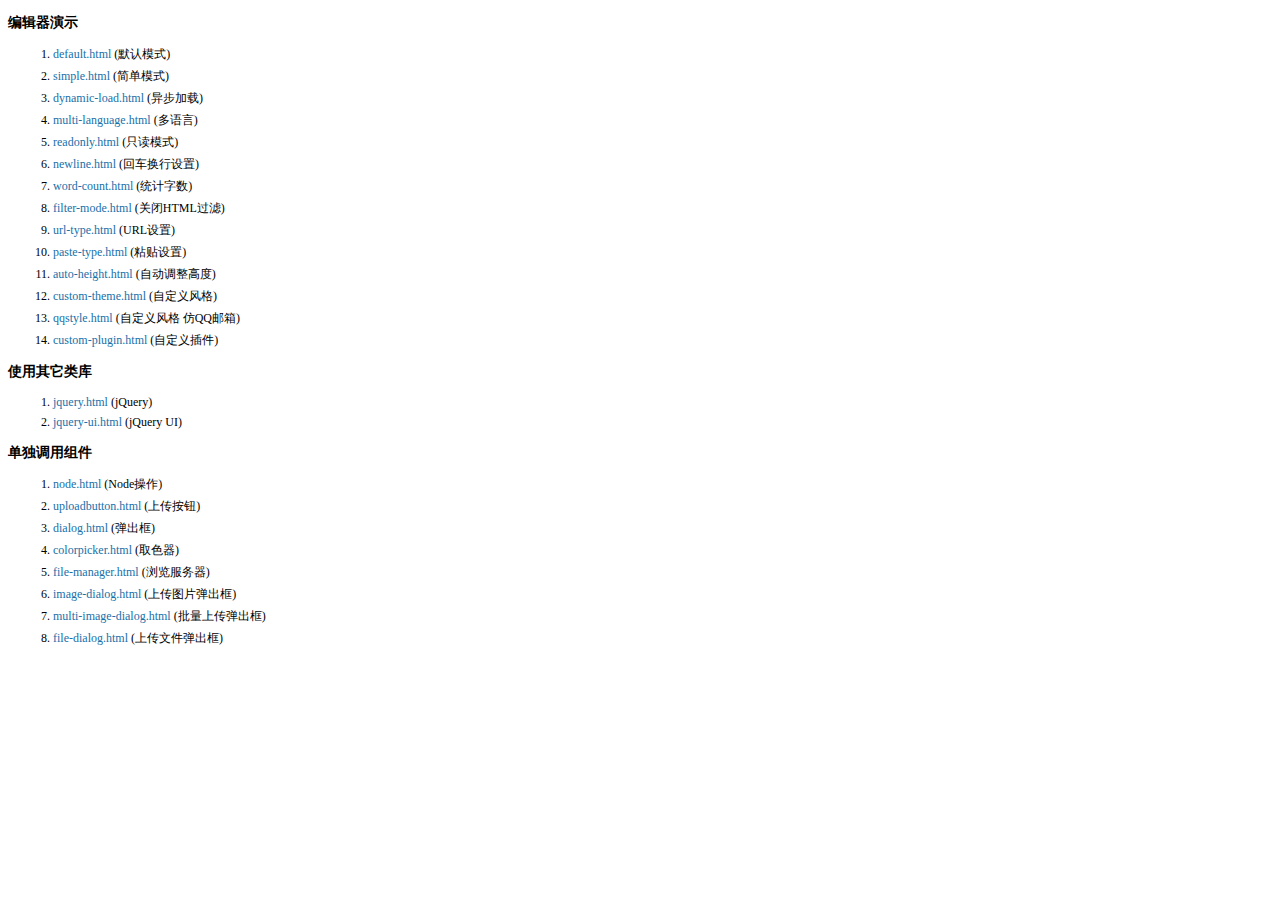
<file: taotao-manage-web/src/main/webapp/js/kindeditor-4.1.10/examples/index.html>
<!doctype html>
<html>
	<head>
		<meta charset="utf-8" />
		<title>KindEditor Examples</title>
		<style>
			body {
				font-size: 12px;
				font-family: Tahoma, Simsun;
			}
			h3 {
				font-size: 14px;
			}
			a {
				color: #1870a9;
				text-decoration: none;
			}
			a:hover {
				color: #BC2A4D;
			}
			li {
				margin: 5px;
			}
		</style>
	</head>
	<body>
		<h3>编辑器演示</h3>
		<ol>
			<li><a href="default.html" target="_blank">default.html</a> (默认模式)</li>
			<li><a href="simple.html" target="_blank">simple.html</a> (简单模式)</li>
			<li><a href="dynamic-load.html" target="_blank">dynamic-load.html</a> (异步加载)</li>
			<li><a href="multi-language.html" target="_blank">multi-language.html</a> (多语言)</li>
			<li><a href="readonly.html" target="_blank">readonly.html</a> (只读模式)</li>
			<li><a href="newline.html" target="_blank">newline.html</a> (回车换行设置)</li>
			<li><a href="word-count.html" target="_blank">word-count.html</a> (统计字数)</li>
			<li><a href="filter-mode.html" target="_blank">filter-mode.html</a> (关闭HTML过滤)</li>
			<li><a href="url-type.html" target="_blank">url-type.html</a> (URL设置)</li>
			<li><a href="paste-type.html" target="_blank">paste-type.html</a> (粘贴设置)</li>
			<li><a href="auto-height.html" target="_blank">auto-height.html</a> (自动调整高度)</li>
			<li><a href="custom-theme.html" target="_blank">custom-theme.html</a> (自定义风格)</li>
			<li><a href="qqstyle.html" target="_blank">qqstyle.html</a> (自定义风格 仿QQ邮箱)</li>
			<li><a href="custom-plugin.html" target="_blank">custom-plugin.html</a> (自定义插件)</li>
		</ol>
		<h3>使用其它类库</h3>
		<ol>
			<li><a href="jquery.html" target="_blank">jquery.html</a> (jQuery)</li>
			<li><a href="jquery-ui.html" target="_blank">jquery-ui.html</a> (jQuery UI)</li>
		</ol>
		<h3>单独调用组件</h3>
		<ol>
			<li><a href="node.html" target="_blank">node.html</a> (Node操作)</li>
			<li><a href="uploadbutton.html" target="_blank">uploadbutton.html</a> (上传按钮)</li>
			<li><a href="dialog.html" target="_blank">dialog.html</a> (弹出框)</li>
			<li><a href="colorpicker.html" target="_blank">colorpicker.html</a> (取色器)</li>
			<li><a href="file-manager.html" target="_blank">file-manager.html</a> (浏览服务器)</li>
			<li><a href="image-dialog.html" target="_blank">image-dialog.html</a> (上传图片弹出框)</li>
			<li><a href="multi-image-dialog.html" target="_blank">multi-image-dialog.html</a> (批量上传弹出框)</li>
			<li><a href="file-dialog.html" target="_blank">file-dialog.html</a> (上传文件弹出框)</li>
		</ol>
	</body>
</html>
</file>
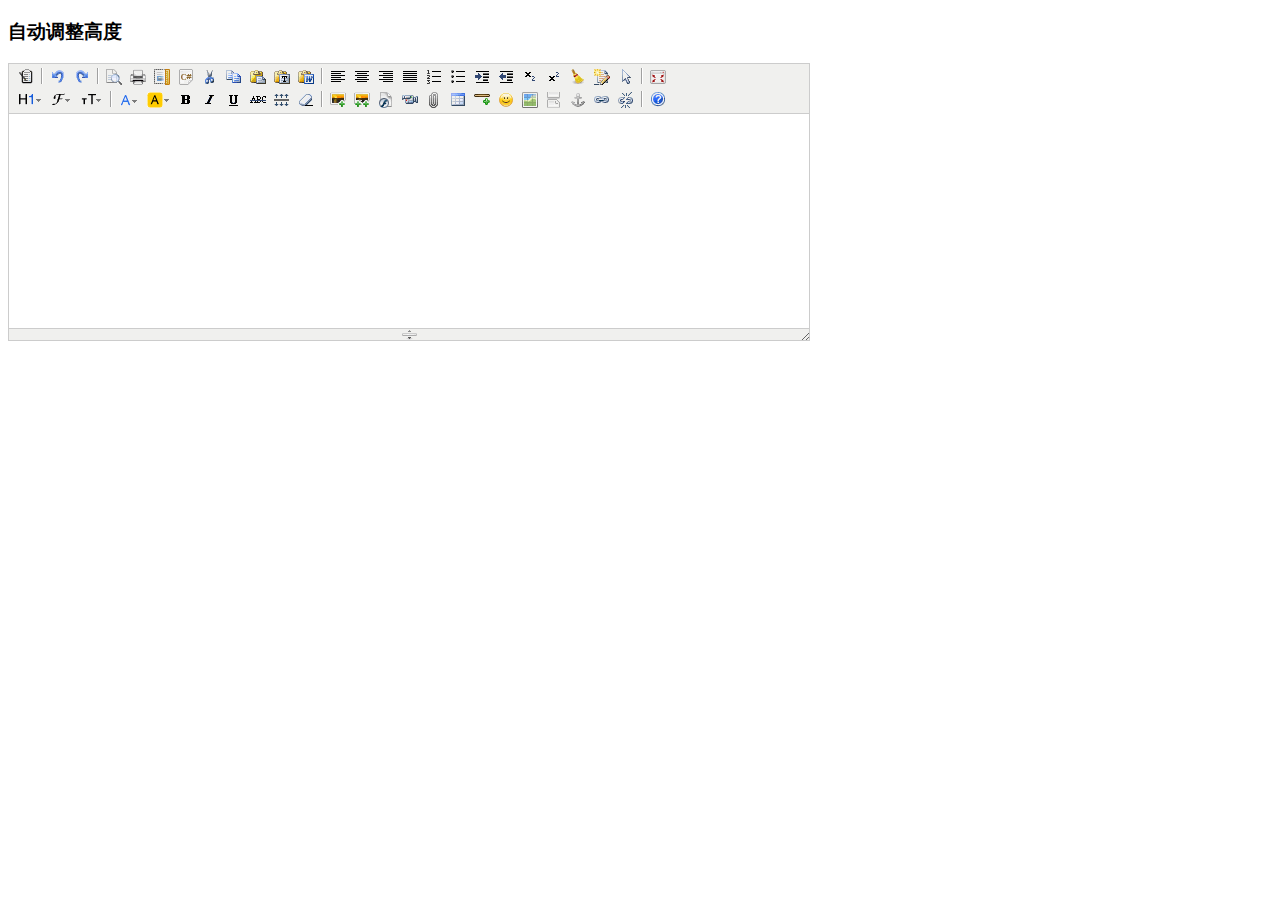
<file: taotao-manage-web/src/main/webapp/js/kindeditor-4.1.10/examples/auto-height.html>
<!doctype html>
<html>
	<head>
		<meta charset="utf-8" />
		<title>Auto Height Examples</title>
		<style>
			form {
				margin: 0;
			}
			textarea {
				display: block;
			}
		</style>
		<link rel="stylesheet" href="../themes/default/default.css" />
		<script charset="utf-8" src="../kindeditor-min.js"></script>
		<script charset="utf-8" src="../lang/zh_CN.js"></script>
		<script>
			KindEditor.ready(function(K) {
				K.create('textarea[name="content"]', {
					autoHeightMode : true,
					afterCreate : function() {
						this.loadPlugin('autoheight');
					}
				});
			});
		</script>
	</head>
	<body>
		<h3>自动调整高度</h3>
		<form>
			<textarea name="content" style="width:800px;height:200px;"></textarea>
		</form>
	</body>
</html>
</file>
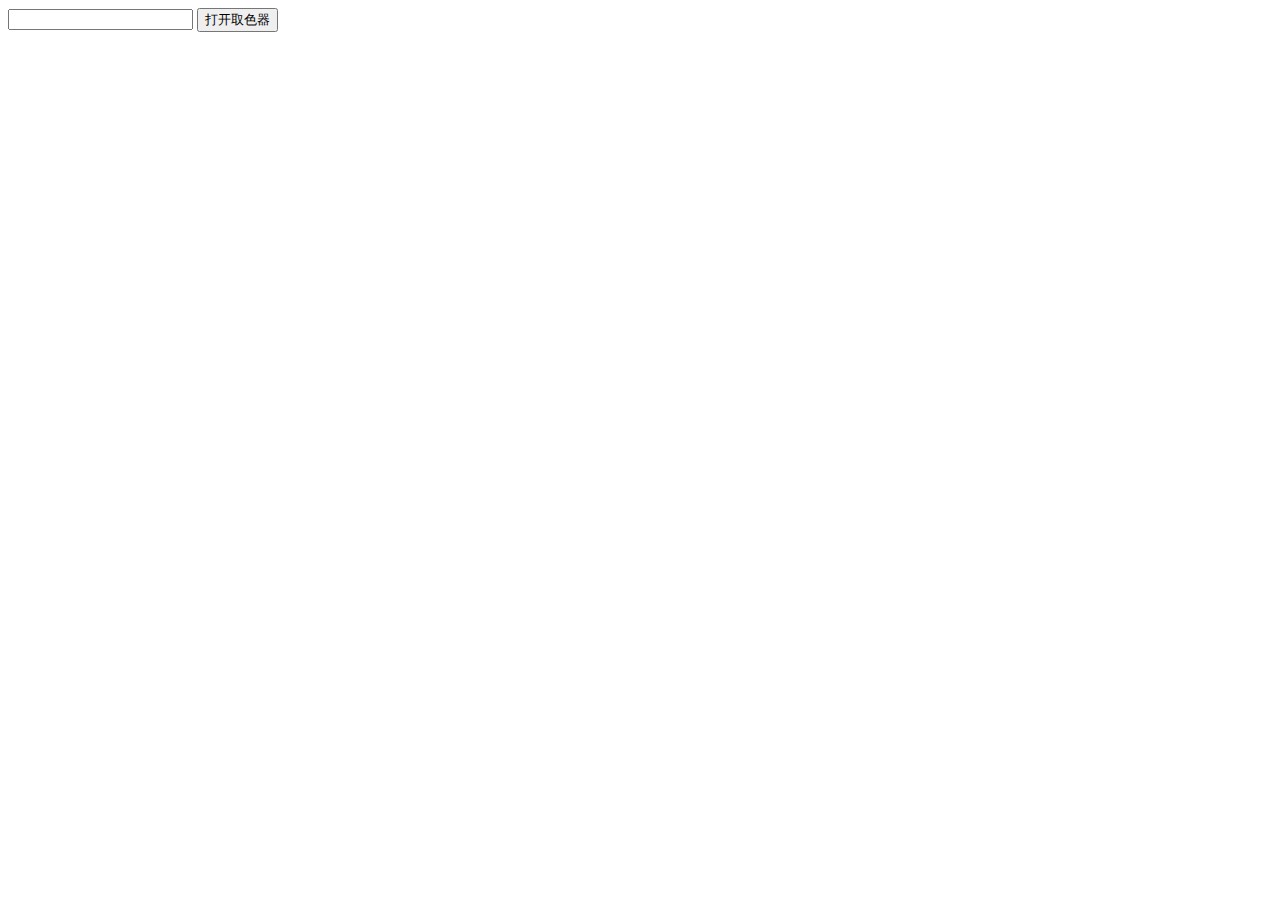
<file: taotao-manage-web/src/main/webapp/js/kindeditor-4.1.10/examples/colorpicker.html>
<!doctype html>
<html>
	<head>
		<meta charset="utf-8" />
		<title>ColorPicker Examples</title>
		<link rel="stylesheet" href="../themes/default/default.css" />
		<script src="../kindeditor-min.js"></script>
		<script>
			KindEditor.ready(function(K) {
				var colorpicker;
				K('#colorpicker').bind('click', function(e) {
					e.stopPropagation();
					if (colorpicker) {
						colorpicker.remove();
						colorpicker = null;
						return;
					}
					var colorpickerPos = K('#colorpicker').pos();
					colorpicker = K.colorpicker({
						x : colorpickerPos.x,
						y : colorpickerPos.y + K('#colorpicker').height(),
						z : 19811214,
						selectedColor : 'default',
						noColor : '无颜色',
						click : function(color) {
							K('#color').val(color);
							colorpicker.remove();
							colorpicker = null;
						}
					});
				});
				K(document).click(function() {
					if (colorpicker) {
						colorpicker.remove();
						colorpicker = null;
					}
				});
			});
		</script>
	</head>
	<body>
		<input type="text" id="color" value="" /> <input type="button" id="colorpicker" value="打开取色器" />
	</body>
</html>
</file>
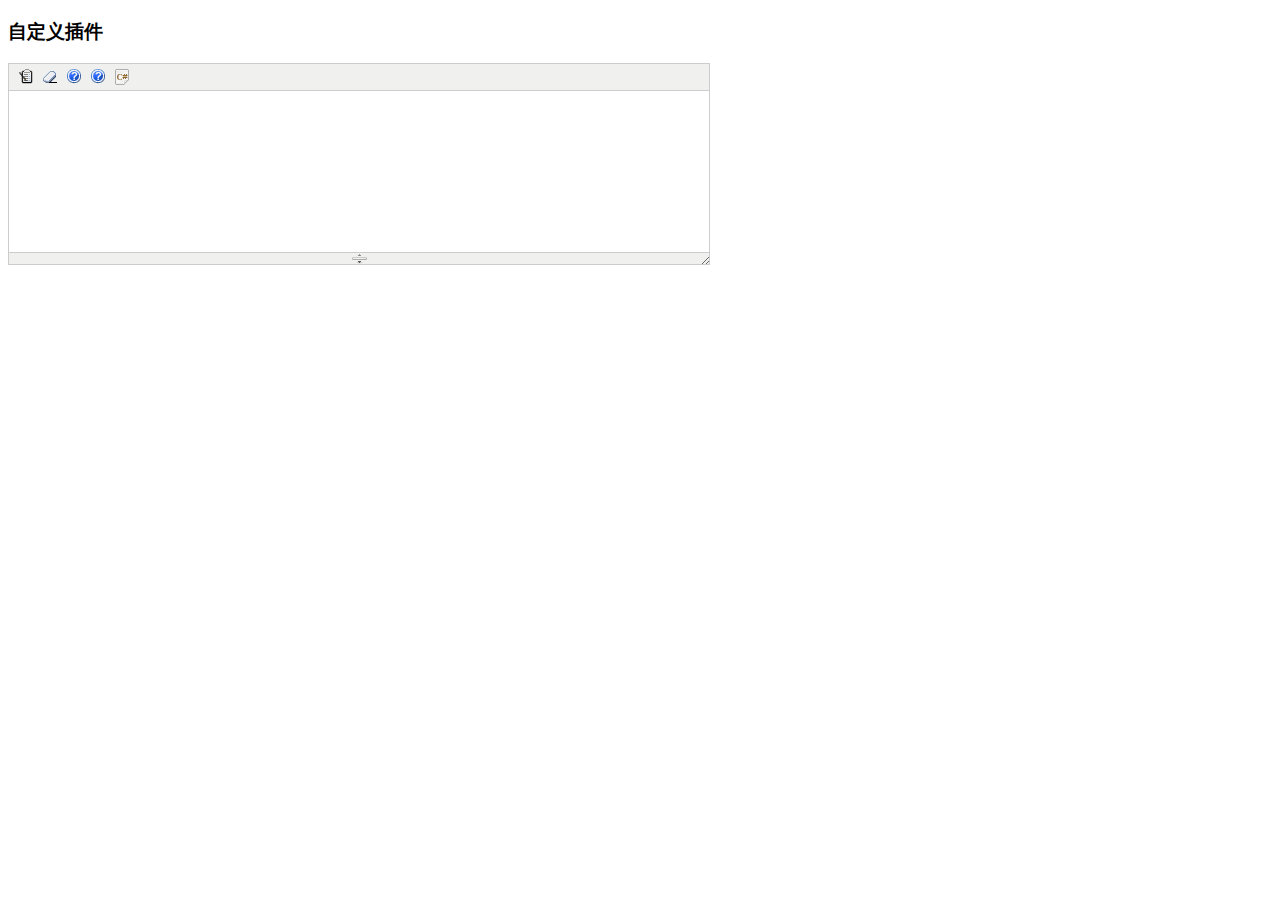
<file: taotao-manage-web/src/main/webapp/js/kindeditor-4.1.10/examples/custom-plugin.html>
<!doctype html>
<html>
	<head>
		<meta charset="utf-8" />
		<title>Custom Plugin Examples</title>
		<style>
			form {
				margin: 0;
			}
			textarea {
				display: block;
			}
			.ke-icon-example1 {
				background-image: url(../themes/default/default.gif);
				background-position: 0px -672px;
				width: 16px;
				height: 16px;
			}
			.ke-icon-example2 {
				background-image: url(../themes/default/default.gif);
				background-position: 0px -672px;
				width: 16px;
				height: 16px;
			}
		</style>
		<link rel="stylesheet" href="../themes/default/default.css" />
		<script charset="utf-8" src="../kindeditor-min.js"></script>
		<script charset="utf-8" src="../lang/zh_CN.js"></script>
		<script>
			// 自定义插件 #1
			KindEditor.lang({
				example1 : '插入HTML'
			});
			KindEditor.plugin('example1', function(K) {
				var self = this, name = 'example1';
				self.clickToolbar(name, function() {
					self.insertHtml('<strong>测试内容</strong>');
				});
			});
			// 自定义插件 #2
			KindEditor.lang({
				example2 : 'CLASS样式'
			});
			KindEditor.plugin('example2', function(K) {
				var self = this, name = 'example2';
				function click(value) {
					var cmd = self.cmd;
					if (value === 'adv_strikethrough') {
						cmd.wrap('<span style="background-color:#e53333;text-decoration:line-through;"></span>');
					} else {
						cmd.wrap('<span class="' + value + '"></span>');
					}
					cmd.select();
					self.hideMenu();
				}
				self.clickToolbar(name, function() {
					var menu = self.createMenu({
						name : name,
						width : 150
					});
					menu.addItem({
						title : '红底白字',
						click : function() {
							click('red');
						}
					});
					menu.addItem({
						title : '绿底白字',
						click : function() {
							click('green');
						}
					});
					menu.addItem({
						title : '黄底白字',
						click : function() {
							click('yellow');
						}
					});
					menu.addItem({
						title : '自定义删除线',
						click : function() {
							click('adv_strikethrough');
						}
					});
				});
			});
			KindEditor.ready(function(K) {
				K.create('#content1', {
					cssPath : ['../plugins/code/prettify.css', 'index.css'],
					items : ['source', 'removeformat', 'example1', 'example2', 'code']
				});
			});
		</script>
	</head>
	<body>
		<h3>自定义插件</h3>
		<textarea id="content1" name="content" style="width:700px;height:200px;visibility:hidden;"></textarea>
	</body>
</html>
</file>
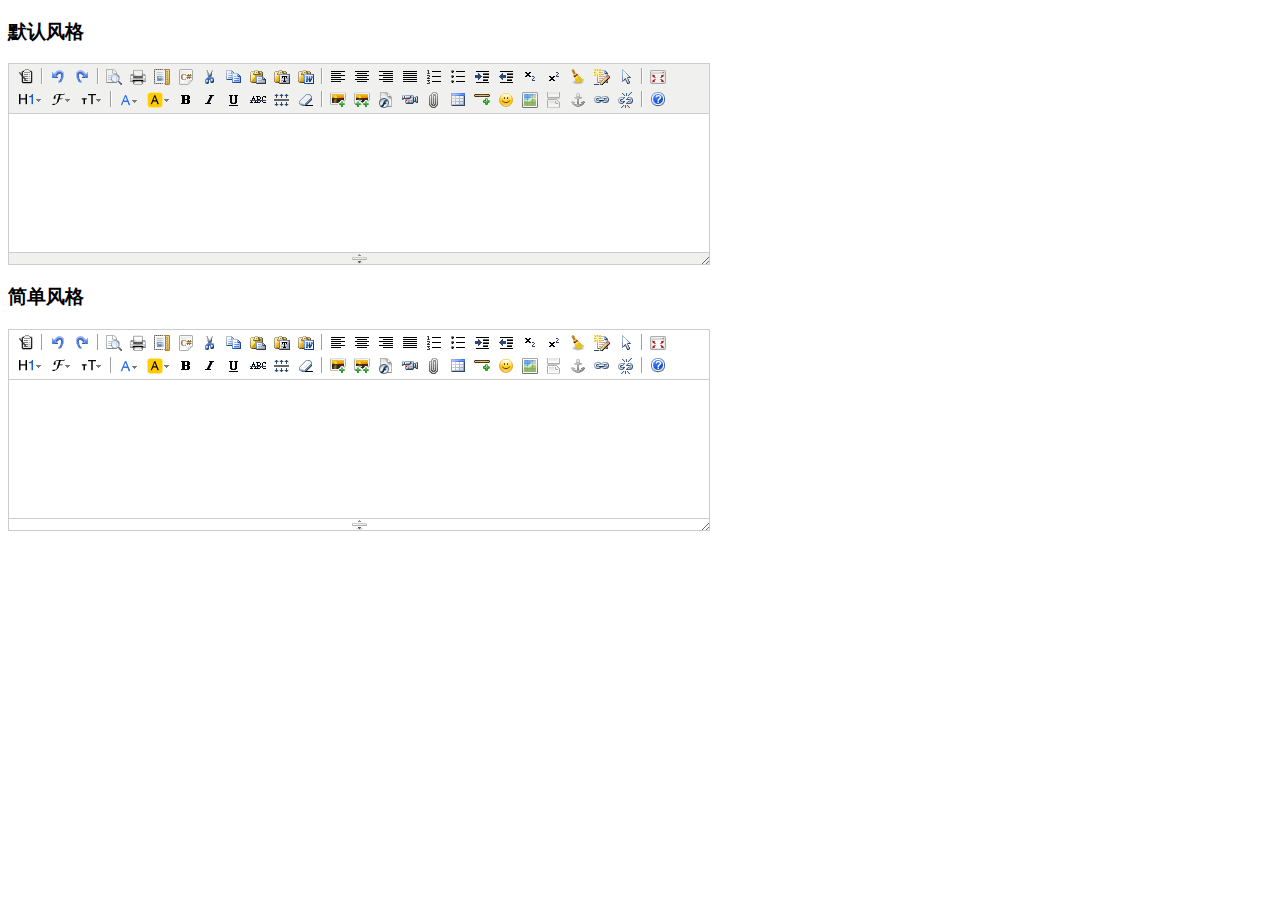
<file: taotao-manage-web/src/main/webapp/js/kindeditor-4.1.10/examples/custom-theme.html>
<!doctype html>
<html>
	<head>
		<meta charset="utf-8" />
		<title>Custom Theme Examples</title>
		<style>
			form {
				margin: 0;
			}
			textarea {
				display: block;
			}
		</style>
		<link rel="stylesheet" href="../themes/default/default.css" />
		<script charset="utf-8" src="../kindeditor-min.js"></script>
		<script charset="utf-8" src="../lang/zh_CN.js"></script>
		<script>
			KindEditor.ready(function(K) {
				K.create('#content1', {
					themeType : 'default'
				});
				K.create('#content2', {
					themeType : 'simple'
				});
			});
		</script>
	</head>
	<body>
		<h3>默认风格</h3>
		<textarea id="content1" name="content" style="width:700px;height:200px;visibility:hidden;"></textarea>
		<h3>简单风格</h3>
		<textarea id="content2" name="content" style="width:700px;height:200px;visibility:hidden;"></textarea>
	</body>
</html>
</file>
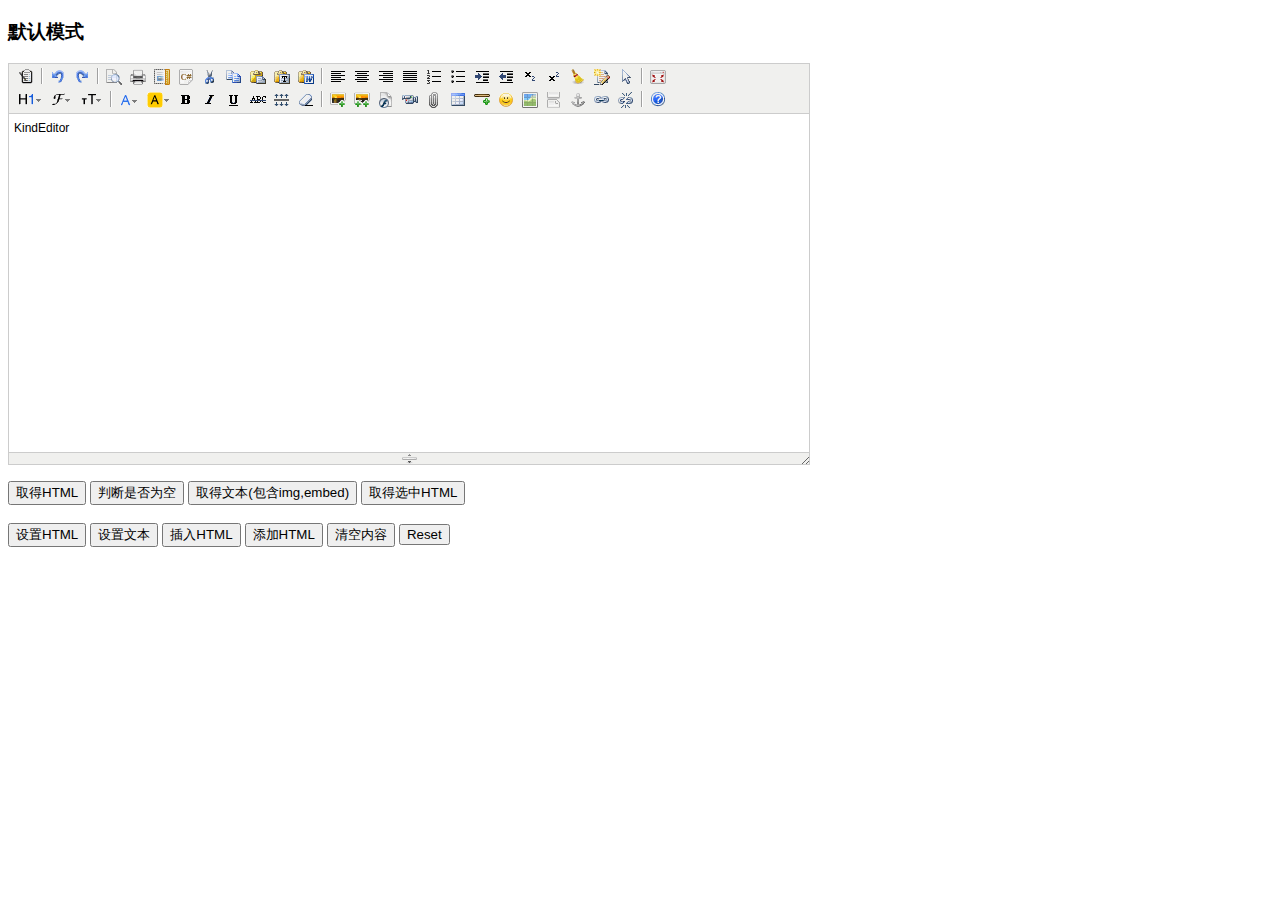
<file: taotao-manage-web/src/main/webapp/js/kindeditor-4.1.10/examples/default.html>
<!doctype html>
<html>
	<head>
		<meta charset="utf-8" />
		<title>Default Examples</title>
		<style>
			form {
				margin: 0;
			}
			textarea {
				display: block;
			}
		</style>
		<link rel="stylesheet" href="../themes/default/default.css" />
		<script charset="utf-8" src="../kindeditor-min.js"></script>
		<script charset="utf-8" src="../lang/zh_CN.js"></script>
		<script>
			var editor;
			KindEditor.ready(function(K) {
				editor = K.create('textarea[name="content"]', {
					allowFileManager : true
				});
				K('input[name=getHtml]').click(function(e) {
					alert(editor.html());
				});
				K('input[name=isEmpty]').click(function(e) {
					alert(editor.isEmpty());
				});
				K('input[name=getText]').click(function(e) {
					alert(editor.text());
				});
				K('input[name=selectedHtml]').click(function(e) {
					alert(editor.selectedHtml());
				});
				K('input[name=setHtml]').click(function(e) {
					editor.html('<h3>Hello KindEditor</h3>');
				});
				K('input[name=setText]').click(function(e) {
					editor.text('<h3>Hello KindEditor</h3>');
				});
				K('input[name=insertHtml]').click(function(e) {
					editor.insertHtml('<strong>插入HTML</strong>');
				});
				K('input[name=appendHtml]').click(function(e) {
					editor.appendHtml('<strong>添加HTML</strong>');
				});
				K('input[name=clear]').click(function(e) {
					editor.html('');
				});
			});
		</script>
	</head>
	<body>
		<h3>默认模式</h3>
		<form>
			<textarea name="content" style="width:800px;height:400px;visibility:hidden;">KindEditor</textarea>
			<p>
				<input type="button" name="getHtml" value="取得HTML" />
				<input type="button" name="isEmpty" value="判断是否为空" />
				<input type="button" name="getText" value="取得文本(包含img,embed)" />
				<input type="button" name="selectedHtml" value="取得选中HTML" />
				<br />
				<br />
				<input type="button" name="setHtml" value="设置HTML" />
				<input type="button" name="setText" value="设置文本" />
				<input type="button" name="insertHtml" value="插入HTML" />
				<input type="button" name="appendHtml" value="添加HTML" />
				<input type="button" name="clear" value="清空内容" />
				<input type="reset" name="reset" value="Reset" />
			</p>
		</form>
	</body>
</html>
</file>
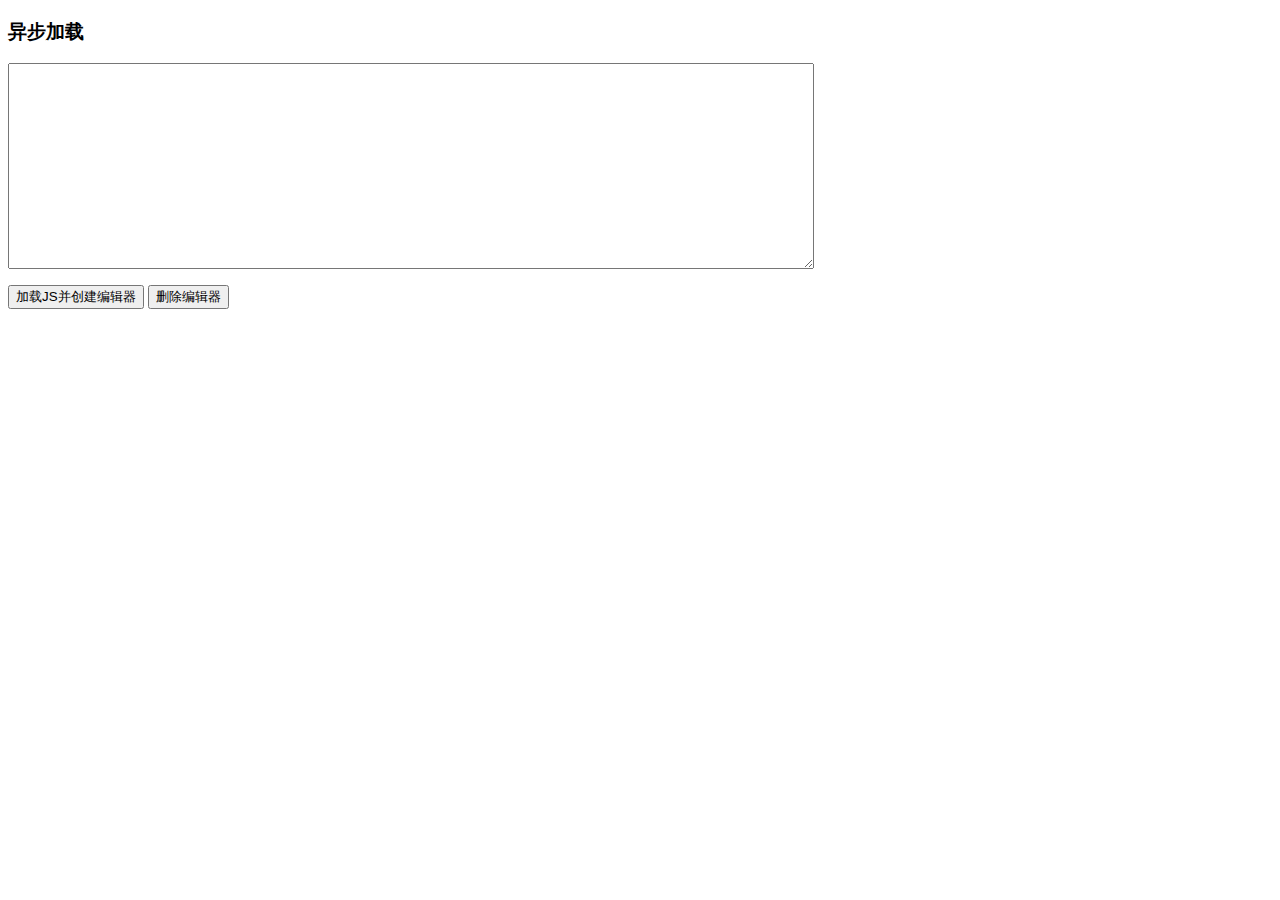
<file: taotao-manage-web/src/main/webapp/js/kindeditor-4.1.10/examples/dynamic-load.html>
<!doctype html>
<html>
	<head>
		<meta charset="utf-8" />
		<title>Dynamic Load Examples</title>
		<style>
			form {
				margin: 0;
			}
			textarea {
				display: block;
			}
		</style>
		<script charset="utf-8" src="jquery.js"></script>
		<script>
			$(function() {
				$('input[name=load]').click(function() {
					$.getScript('../kindeditor-min.js', function() {
						KindEditor.basePath = '../';
						KindEditor.create('textarea[name="content"]');
					});
				});
				$('input[name=remove]').click(function() {
					KindEditor.remove('textarea[name="content"]');
				});
			});
		</script>
	</head>
	<body>
		<h3>异步加载</h3>
		<form>
			<textarea name="content" style="width:800px;height:200px;"></textarea>
			<p>
				<input type="button" name="load" value="加载JS并创建编辑器" />
				<input type="button" name="remove" value="删除编辑器" />
			</p>
		</form>
	</body>
</html>
</file>
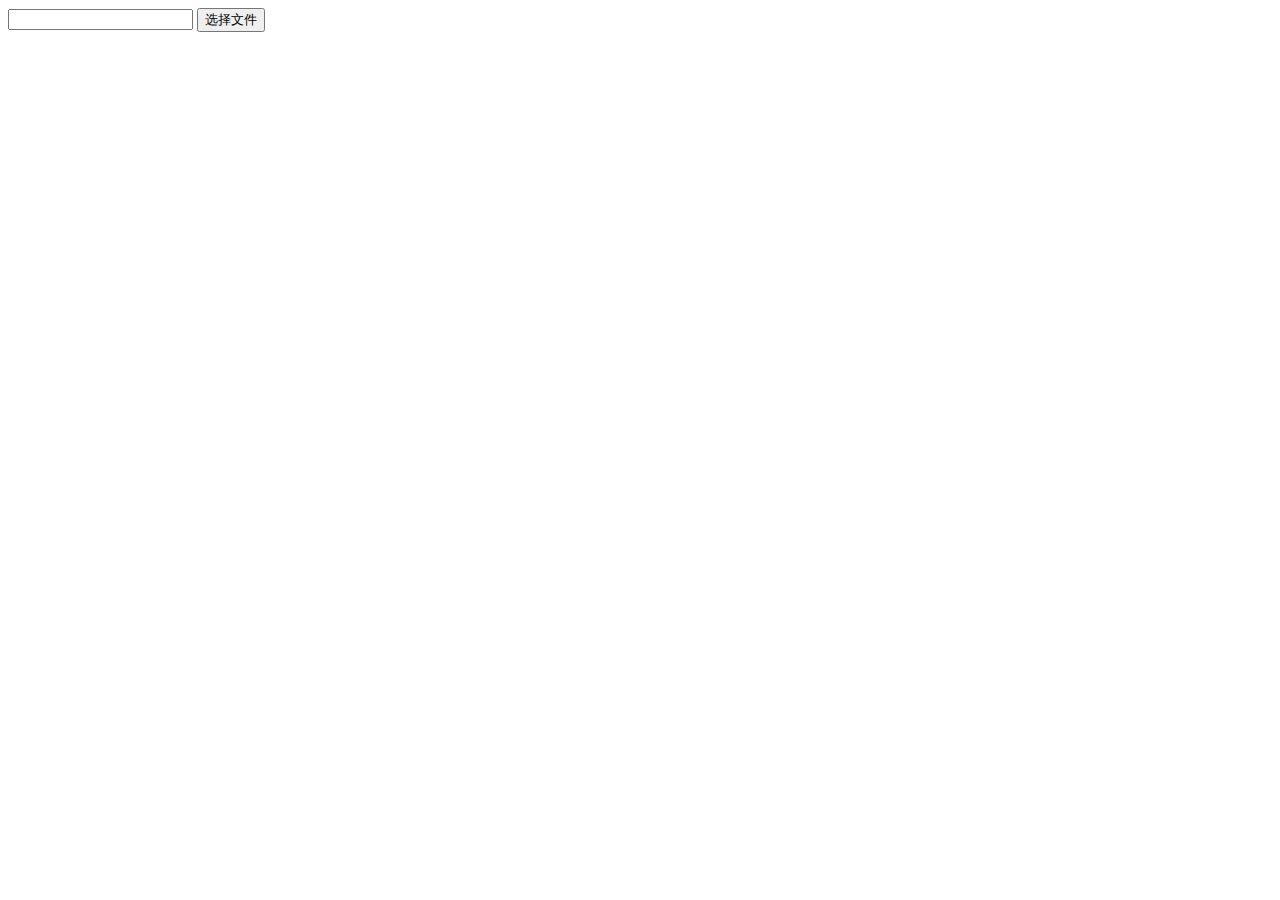
<file: taotao-manage-web/src/main/webapp/js/kindeditor-4.1.10/examples/file-dialog.html>
<!doctype html>
<html>
	<head>
		<meta charset="utf-8" />
		<title>fileDialog Examples</title>
		<link rel="stylesheet" href="../themes/default/default.css" />
		<script src="../kindeditor.js"></script>
		<script src="../lang/zh_CN.js"></script>
		<script>
			KindEditor.ready(function(K) {
				var editor = K.editor({
					allowFileManager : true
				});
				K('#insertfile').click(function() {
					editor.loadPlugin('insertfile', function() {
						editor.plugin.fileDialog({
							fileUrl : K('#url').val(),
							clickFn : function(url, title) {
								K('#url').val(url);
								editor.hideDialog();
							}
						});
					});
				});
			});
		</script>
	</head>
	<body>
		<input type="text" id="url" value="" /> <input type="button" id="insertfile" value="选择文件" />
	</body>
</html>
</file>
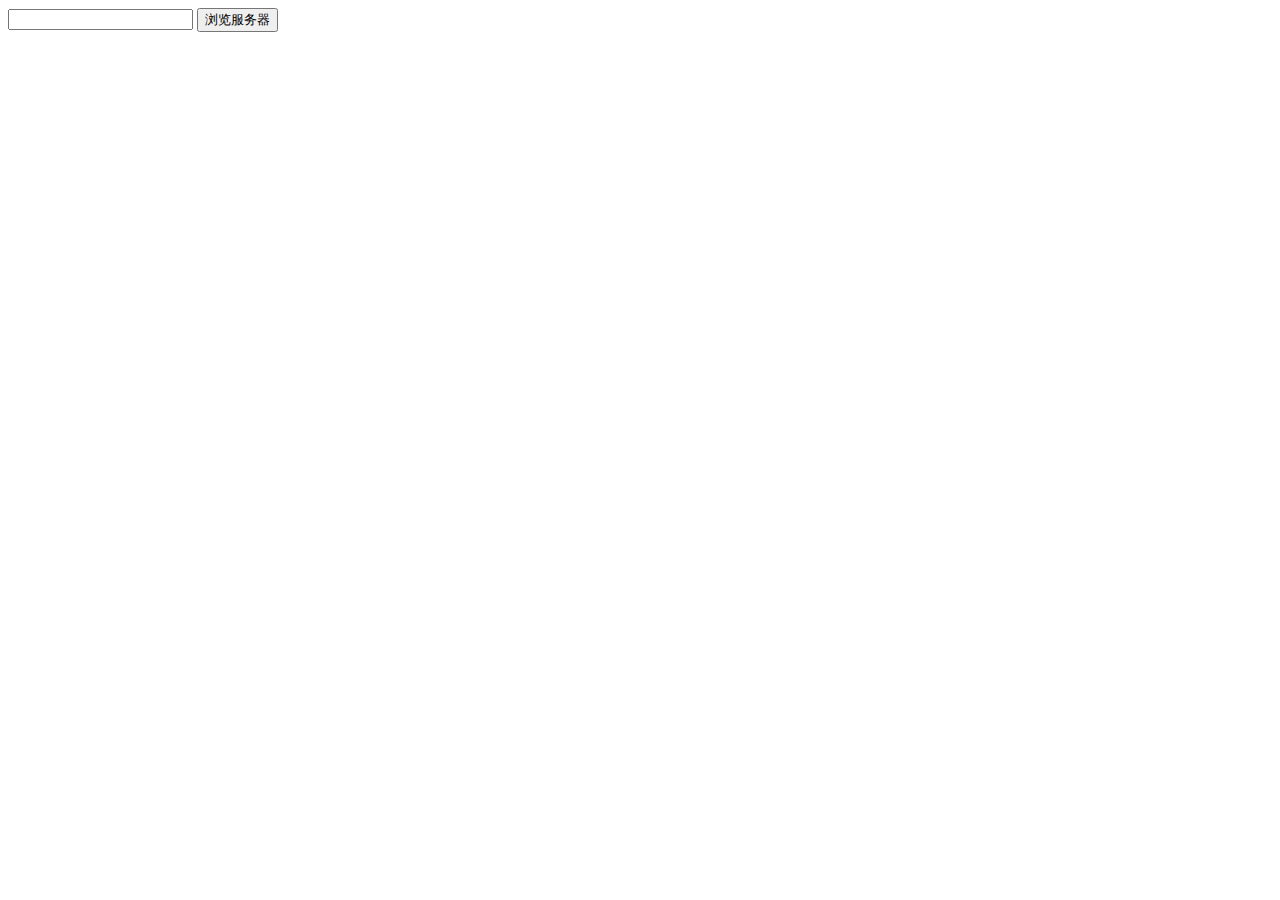
<file: taotao-manage-web/src/main/webapp/js/kindeditor-4.1.10/examples/file-manager.html>
<!doctype html>
<html>
	<head>
		<meta charset="utf-8" />
		<title>FileManager Examples</title>
		<link rel="stylesheet" href="../themes/default/default.css" />
		<script src="../kindeditor.js"></script>
		<script src="../lang/zh_CN.js"></script>
		<script>
			KindEditor.ready(function(K) {
				var editor = K.editor({
					fileManagerJson : '../php/file_manager_json.php'
				});
				K('#filemanager').click(function() {
					editor.loadPlugin('filemanager', function() {
						editor.plugin.filemanagerDialog({
							viewType : 'VIEW',
							dirName : 'image',
							clickFn : function(url, title) {
								K('#url').val(url);
								editor.hideDialog();
							}
						});
					});
				});
			});
		</script>
	</head>
	<body>
		<input type="text" id="url" value="" /> <input type="button" id="filemanager" value="浏览服务器" />
	</body>
</html>
</file>
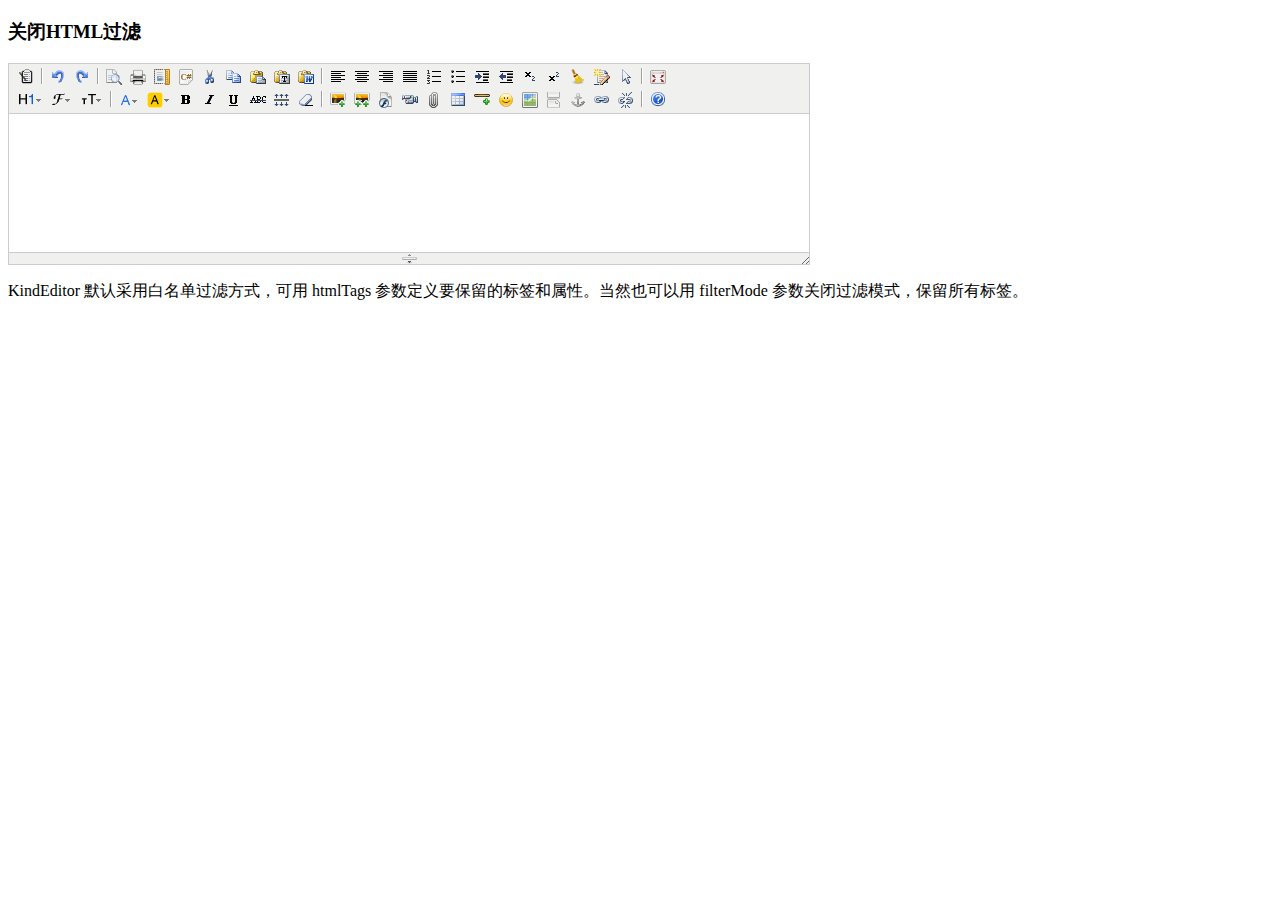
<file: taotao-manage-web/src/main/webapp/js/kindeditor-4.1.10/examples/filter-mode.html>
<!doctype html>
<html>
	<head>
		<meta charset="utf-8" />
		<title>Filter Mode Examples</title>
		<style>
			form {
				margin: 0;
			}
			textarea {
				display: block;
			}
		</style>
		<link rel="stylesheet" href="../themes/default/default.css" />
		<script charset="utf-8" src="../kindeditor-min.js"></script>
		<script charset="utf-8" src="../lang/zh_CN.js"></script>
		<script>
			KindEditor.ready(function(K) {
				K.create('textarea[name="content"]', {
					filterMode : false
				});
			});
		</script>
	</head>
	<body>
		<h3>关闭HTML过滤</h3>
		<form>
			<textarea name="content" style="width:800px;height:200px;"></textarea>
			<p>
				KindEditor 默认采用白名单过滤方式，可用 htmlTags 参数定义要保留的标签和属性。当然也可以用 filterMode 参数关闭过滤模式，保留所有标签。
			</p>
		</form>
	</body>
</html>
</file>
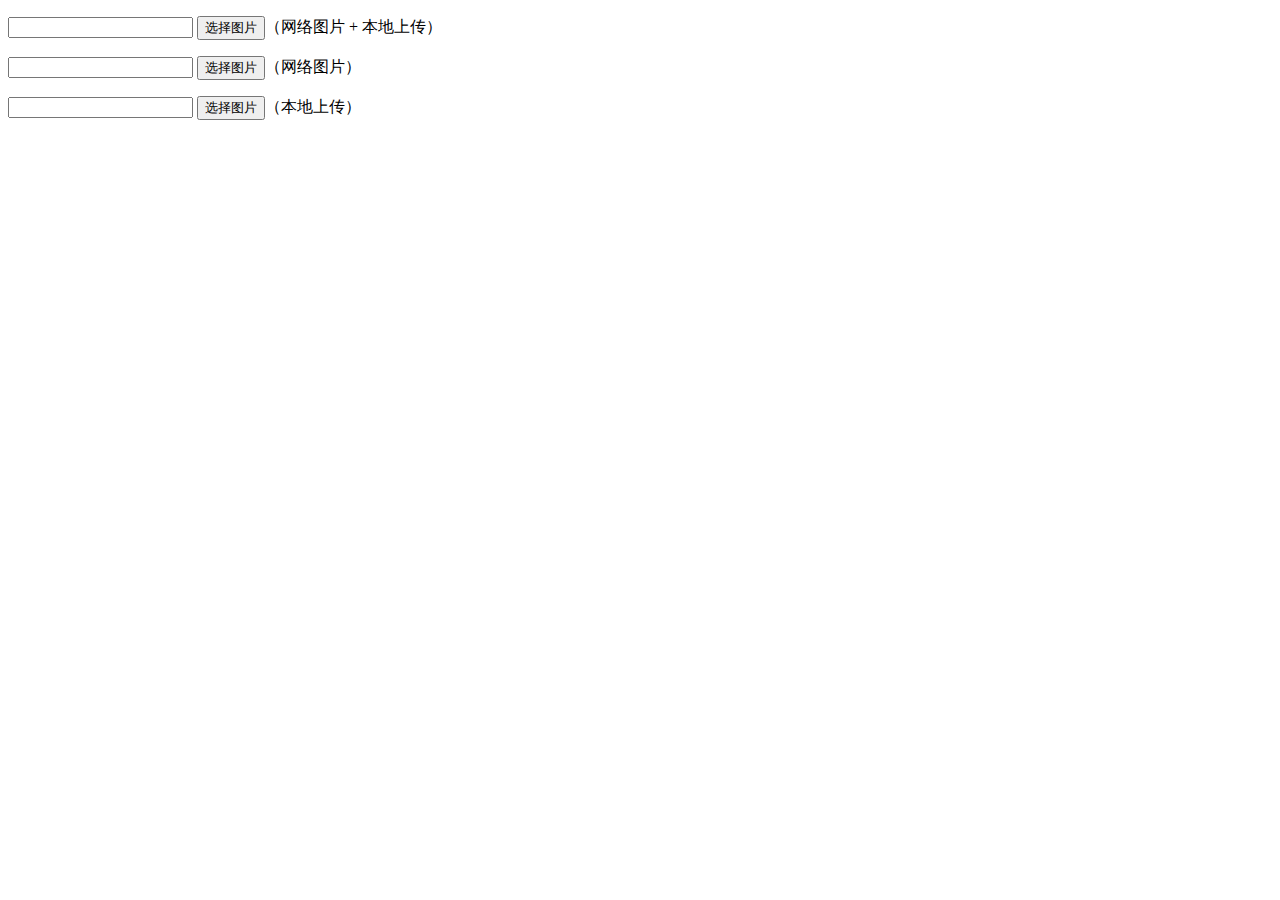
<file: taotao-manage-web/src/main/webapp/js/kindeditor-4.1.10/examples/image-dialog.html>
<!doctype html>
<html>
	<head>
		<meta charset="utf-8" />
		<title>ImageDialog Examples</title>
		<link rel="stylesheet" href="../themes/default/default.css" />
		<script src="../kindeditor.js"></script>
		<script src="../lang/zh_CN.js"></script>
		<script>
			KindEditor.ready(function(K) {
				var editor = K.editor({
					allowFileManager : true
				});
				K('#image1').click(function() {
					editor.loadPlugin('image', function() {
						editor.plugin.imageDialog({
							imageUrl : K('#url1').val(),
							clickFn : function(url, title, width, height, border, align) {
								K('#url1').val(url);
								editor.hideDialog();
							}
						});
					});
				});
				K('#image2').click(function() {
					editor.loadPlugin('image', function() {
						editor.plugin.imageDialog({
							showLocal : false,
							imageUrl : K('#url2').val(),
							clickFn : function(url, title, width, height, border, align) {
								K('#url2').val(url);
								editor.hideDialog();
							}
						});
					});
				});
				K('#image3').click(function() {
					editor.loadPlugin('image', function() {
						editor.plugin.imageDialog({
							showRemote : false,
							imageUrl : K('#url3').val(),
							clickFn : function(url, title, width, height, border, align) {
								K('#url3').val(url);
								editor.hideDialog();
							}
						});
					});
				});
			});
		</script>
	</head>
	<body>
		<p><input type="text" id="url1" value="" /> <input type="button" id="image1" value="选择图片" />（网络图片 + 本地上传）</p>
		<p><input type="text" id="url2" value="" /> <input type="button" id="image2" value="选择图片" />（网络图片）</p>
		<p><input type="text" id="url3" value="" /> <input type="button" id="image3" value="选择图片" />（本地上传）</p>
	</body>
</html>
</file>
<file: taotao-manage-web/src/main/webapp/js/kindeditor-4.1.10/themes/default/default.css>
/* common */
.ke-inline-block {
	display: -moz-inline-stack;
	display: inline-block;
	vertical-align: middle;
	zoom: 1;
	*display: inline;
}
.ke-clearfix {
	zoom: 1;
}
.ke-clearfix:after {
	content: ".";
	display: block;
	clear: both;
	font-size: 0;
	height: 0;
	line-height: 0;
	visibility: hidden;
}
.ke-shadow {
	box-shadow: 1px 1px 3px #A0A0A0;
	-moz-box-shadow: 1px 1px 3px #A0A0A0;
	-webkit-box-shadow: 1px 1px 3px #A0A0A0;
	filter: progid:DXImageTransform.Microsoft.Shadow(color='#A0A0A0', Direction=135, Strength=3);
	background-color: #F0F0EE;
}
.ke-menu a,
.ke-menu a:hover,
.ke-dialog a,
.ke-dialog a:hover {
	color: #337FE5;
	text-decoration: none;
}
/* icons */
.ke-icon-source {
	background-position: 0px 0px;
	width: 16px;
	height: 16px;
}
.ke-icon-preview {
	background-position: 0px -16px;
	width: 16px;
	height: 16px;
}
.ke-icon-print {
	background-position: 0px -32px;
	width: 16px;
	height: 16px;
}
.ke-icon-undo {
	background-position: 0px -48px;
	width: 16px;
	height: 16px;
}
.ke-icon-redo {
	background-position: 0px -64px;
	width: 16px;
	height: 16px;
}
.ke-icon-cut {
	background-position: 0px -80px;
	width: 16px;
	height: 16px;
}
.ke-icon-copy {
	background-position: 0px -96px;
	width: 16px;
	height: 16px;
}
.ke-icon-paste {
	background-position: 0px -112px;
	width: 16px;
	height: 16px;
}
.ke-icon-selectall {
	background-position: 0px -128px;
	width: 16px;
	height: 16px;
}
.ke-icon-justifyleft {
	background-position: 0px -144px;
	width: 16px;
	height: 16px;
}
.ke-icon-justifycenter {
	background-position: 0px -160px;
	width: 16px;
	height: 16px;
}
.ke-icon-justifyright {
	background-position: 0px -176px;
	width: 16px;
	height: 16px;
}
.ke-icon-justifyfull {
	background-position: 0px -192px;
	width: 16px;
	height: 16px;
}
.ke-icon-insertorderedlist {
	background-position: 0px -208px;
	width: 16px;
	height: 16px;
}
.ke-icon-insertunorderedlist {
	background-position: 0px -224px;
	width: 16px;
	height: 16px;
}
.ke-icon-indent {
	background-position: 0px -240px;
	width: 16px;
	height: 16px;
}
.ke-icon-outdent {
	background-position: 0px -256px;
	width: 16px;
	height: 16px;
}
.ke-icon-subscript {
	background-position: 0px -272px;
	width: 16px;
	height: 16px;
}
.ke-icon-superscript {
	background-position: 0px -288px;
	width: 16px;
	height: 16px;
}
.ke-icon-date {
	background-position: 0px -304px;
	width: 25px;
	height: 16px;
}
.ke-icon-time {
	background-position: 0px -320px;
	width: 25px;
	height: 16px;
}
.ke-icon-formatblock {
	background-position: 0px -336px;
	width: 25px;
	height: 16px;
}
.ke-icon-fontname {
	background-position: 0px -352px;
	width: 21px;
	height: 16px;
}
.ke-icon-fontsize {
	background-position: 0px -368px;
	width: 23px;
	height: 16px;
}
.ke-icon-forecolor {
	background-position: 0px -384px;
	width: 20px;
	height: 16px;
}
.ke-icon-hilitecolor {
	background-position: 0px -400px;
	width: 23px;
	height: 16px;
}
.ke-icon-bold {
	background-position: 0px -416px;
	width: 16px;
	height: 16px;
}
.ke-icon-italic {
	background-position: 0px -432px;
	width: 16px;
	height: 16px;
}
.ke-icon-underline {
	background-position: 0px -448px;
	width: 16px;
	height: 16px;
}
.ke-icon-strikethrough {
	background-position: 0px -464px;
	width: 16px;
	height: 16px;
}
.ke-icon-removeformat {
	background-position: 0px -480px;
	width: 16px;
	height: 16px;
}
.ke-icon-image {
	background-position: 0px -496px;
	width: 16px;
	height: 16px;
}
.ke-icon-flash {
	background-position: 0px -512px;
	width: 16px;
	height: 16px;
}
.ke-icon-media {
	background-position: 0px -528px;
	width: 16px;
	height: 16px;
}
.ke-icon-div {
	background-position: 0px -544px;
	width: 16px;
	height: 16px;
}
.ke-icon-formula {
	background-position: 0px -576px;
	width: 16px;
	height: 16px;
}
.ke-icon-hr {
	background-position: 0px -592px;
	width: 16px;
	height: 16px;
}
.ke-icon-emoticons {
	background-position: 0px -608px;
	width: 16px;
	height: 16px;
}
.ke-icon-link {
	background-position: 0px -624px;
	width: 16px;
	height: 16px;
}
.ke-icon-unlink {
	background-position: 0px -640px;
	width: 16px;
	height: 16px;
}
.ke-icon-fullscreen {
	background-position: 0px -656px;
	width: 16px;
	height: 16px;
}
.ke-icon-about {
	background-position: 0px -672px;
	width: 16px;
	height: 16px;
}
.ke-icon-plainpaste {
	background-position: 0px -704px;
	width: 16px;
	height: 16px;
}
.ke-icon-wordpaste {
	background-position: 0px -720px;
	width: 16px;
	height: 16px;
}
.ke-icon-table {
	background-position: 0px -784px;
	width: 16px;
	height: 16px;
}
.ke-icon-tablemenu {
	background-position: 0px -768px;
	width: 16px;
	height: 16px;
}
.ke-icon-tableinsert {
	background-position: 0px -784px;
	width: 16px;
	height: 16px;
}
.ke-icon-tabledelete {
	background-position: 0px -800px;
	width: 16px;
	height: 16px;
}
.ke-icon-tablecolinsertleft {
	background-position: 0px -816px;
	width: 16px;
	height: 16px;
}
.ke-icon-tablecolinsertright {
	background-position: 0px -832px;
	width: 16px;
	height: 16px;
}
.ke-icon-tablerowinsertabove {
	background-position: 0px -848px;
	width: 16px;
	height: 16px;
}
.ke-icon-tablerowinsertbelow {
	background-position: 0px -864px;
	width: 16px;
	height: 16px;
}
.ke-icon-tablecoldelete {
	background-position: 0px -880px;
	width: 16px;
	height: 16px;
}
.ke-icon-tablerowdelete {
	background-position: 0px -896px;
	width: 16px;
	height: 16px;
}
.ke-icon-tablecellprop {
	background-position: 0px -912px;
	width: 16px;
	height: 16px;
}
.ke-icon-tableprop {
	background-position: 0px -928px;
	width: 16px;
	height: 16px;
}
.ke-icon-checked {
	background-position: 0px -944px;
	width: 16px;
	height: 16px;
}
.ke-icon-code {
	background-position: 0px -960px;
	width: 16px;
	height: 16px;
}
.ke-icon-map {
	background-position: 0px -976px;
	width: 16px;
	height: 16px;
}
.ke-icon-baidumap {
	background-position: 0px -976px;
	width: 16px;
	height: 16px;
}
.ke-icon-lineheight {
	background-position: 0px -992px;
	width: 16px;
	height: 16px;
}
.ke-icon-clearhtml {
	background-position: 0px -1008px;
	width: 16px;
	height: 16px;
}
.ke-icon-pagebreak {
	background-position: 0px -1024px;
	width: 16px;
	height: 16px;
}
.ke-icon-insertfile {
	background-position: 0px -1040px;
	width: 16px;
	height: 16px;
}
.ke-icon-quickformat {
	background-position: 0px -1056px;
	width: 16px;
	height: 16px;
}
.ke-icon-template {
	background-position: 0px -1072px;
	width: 16px;
	height: 16px;
}
.ke-icon-tablecellsplit {
	background-position: 0px -1088px;
	width: 16px;
	height: 16px;
}
.ke-icon-tablerowmerge {
	background-position: 0px -1104px;
	width: 16px;
	height: 16px;
}
.ke-icon-tablerowsplit {
	background-position: 0px -1120px;
	width: 16px;
	height: 16px;
}
.ke-icon-tablecolmerge {
	background-position: 0px -1136px;
	width: 16px;
	height: 16px;
}
.ke-icon-tablecolsplit {
	background-position: 0px -1152px;
	width: 16px;
	height: 16px;
}
.ke-icon-anchor {
	background-position: 0px -1168px;
	width: 16px;
	height: 16px;
}
.ke-icon-search {
	background-position: 0px -1184px;
	width: 16px;
	height: 16px;
}
.ke-icon-new {
	background-position: 0px -1200px;
	width: 16px;
	height: 16px;
}
.ke-icon-specialchar {
	background-position: 0px -1216px;
	width: 16px;
	height: 16px;
}
.ke-icon-multiimage {
	background-position: 0px -1232px;
	width: 16px;
	height: 16px;
}
/* container */
.ke-container {
	display: block;
	border: 1px solid #CCCCCC;
	background-color: #FFF;
	overflow: hidden;
	margin: 0;
	padding: 0;
}
/* toolbar */
.ke-toolbar {
	border-bottom: 1px solid #CCC;
	background-color: #F0F0EE;
	padding: 2px 5px;
	text-align: left;
	overflow: hidden;
	zoom: 1;
}
.ke-toolbar-icon {
	background-repeat: no-repeat;
	font-size: 0;
	line-height: 0;
	overflow: hidden;
	display: block;
}
.ke-toolbar-icon-url {
	background-image: url(default.png);
}
.ke-toolbar .ke-outline {
	border: 1px solid #F0F0EE;
	margin: 1px;
	padding: 1px 2px;
	font-size: 0;
	line-height: 0;
	overflow: hidden;
	cursor: pointer;
	display: block;
	float: left;
}
.ke-toolbar .ke-on {
	border: 1px solid #5690D2;
}
.ke-toolbar .ke-selected {
	border: 1px solid #5690D2;
	background-color: #E9EFF6;
}
.ke-toolbar .ke-disabled {
	cursor: default;
}
.ke-toolbar .ke-separator {
	height: 16px;
	margin: 2px 3px;
	border-left: 1px solid #A0A0A0;
	border-right: 1px solid #FFFFFF;
	border-top:0;
	border-bottom:0;
	width: 0;
	font-size: 0;
	line-height: 0;
	overflow: hidden;
	display: block;
	float: left;
}
.ke-toolbar .ke-hr {
	overflow: hidden;
	height: 1px;
	clear: both;
}
/* edit */
.ke-edit {
	padding: 0;
}
.ke-edit-iframe,
.ke-edit-textarea {
	border: 0;
	margin: 0;
	padding: 0;
	overflow: auto;
}
.ke-edit-textarea {
	font: 12px/1.5 "Consolas", "Monaco", "Bitstream Vera Sans Mono", "Courier New", Courier, monospace;
	color: #000;
	overflow: auto;
	resize: none;
}
.ke-edit-textarea:focus {
	outline: none;
}
/* statusbar */
.ke-statusbar {
	position: relative;
	background-color: #F0F0EE;
	border-top: 1px solid #CCCCCC;
	font-size: 0;
	line-height: 0;
	*height: 12px;
	overflow: hidden;
	text-align: center;
	cursor: s-resize;
}
.ke-statusbar-center-icon {
	background-position: -0px -754px;
	width: 15px;
	height: 11px;
	background-image: url(default.png);
}
.ke-statusbar-right-icon {
	position: absolute;
	right: 0;
	bottom: 0;
	cursor: se-resize;
	background-position: -5px -741px;
	width: 11px;
	height: 11px;
	background-image: url(default.png);
}
/* menu */
.ke-menu {
	border: 1px solid #A0A0A0;
	background-color: #F1F1F1;
	color: #222222;
	padding: 2px;
	font-family: "sans serif",tahoma,verdana,helvetica;
	font-size: 12px;
	text-align: left;
	overflow: hidden;
}
.ke-menu-item {
	border: 1px solid #F1F1F1;
	background-color: #F1F1F1;
	color: #222222;
	height: 24px;
	overflow: hidden;
	cursor: pointer;
}
.ke-menu-item-on {
	border: 1px solid #5690D2;
	background-color: #E9EFF6;
}
.ke-menu-item-left {
	width: 27px;
	text-align: center;
	overflow: hidden;
}
.ke-menu-item-center {
	width: 0;
	height: 24px;
	border-left: 1px solid #E3E3E3;
	border-right: 1px solid #FFFFFF;
	border-top: 0;
	border-bottom: 0;
}
.ke-menu-item-center-on {
	border-left: 1px solid #E9EFF6;
	border-right: 1px solid #E9EFF6;
}
.ke-menu-item-right {
	border: 0;
	padding: 0 0 0 5px;
	line-height: 24px;
	text-align: left;
	overflow: hidden;
}
.ke-menu-separator {
	margin: 2px 0;
	height: 0;
	overflow: hidden;
	border-top: 1px solid #CCCCCC;
	border-bottom: 1px solid #FFFFFF;
	border-left: 0;
	border-right: 0;
}
/* colorpicker */
.ke-colorpicker {
	border: 1px solid #A0A0A0;
	background-color: #F1F1F1;
	color: #222222;
	padding: 2px;
}
.ke-colorpicker-table {
	border:0;
	margin:0;
	padding:0;
	border-collapse: separate;
}
.ke-colorpicker-cell {
	font-size: 0;
	line-height: 0;
	border: 1px solid #F0F0EE;
	cursor: pointer;
	margin:3px;
	padding:0;
}
.ke-colorpicker-cell-top {
	font-family: "sans serif",tahoma,verdana,helvetica;
	font-size: 12px;
	line-height: 24px;
	border: 1px solid #F0F0EE;
	cursor: pointer;
	margin:0;
	padding:0;
	text-align: center;
}
.ke-colorpicker-cell-on {
	border: 1px solid #5690D2;
}
.ke-colorpicker-cell-selected {
	border: 1px solid #2446AB;
}
.ke-colorpicker-cell-color {
	width: 14px;
	height: 14px;
	margin: 3px;
	padding: 0;
	border: 0;
}
/* dialog */
.ke-dialog {
	position: absolute;
	margin: 0;
	padding: 0;
}
.ke-dialog .ke-header {
	width: 100%;
	margin-bottom: 10px;
}
.ke-dialog .ke-header .ke-left {
	float: left;
}
.ke-dialog .ke-header .ke-right {
	float: right;
}
.ke-dialog .ke-header label {
	margin-right: 0;
	cursor: pointer;
	font-weight: normal;
	display: inline;
	vertical-align: top;
}
.ke-dialog-content {
	background-color: #FFF;
	width: 100%;
	height: 100%;
	color: #333;
	border: 1px solid #A0A0A0;
}
.ke-dialog-shadow {
	position: absolute;
	z-index: -1;
	top: 0;
	left: 0;
	width: 100%;
	height: 100%;
	box-shadow: 3px 3px 7px #999;
	-moz-box-shadow: 3px 3px 7px #999;
	-webkit-box-shadow: 3px 3px 7px #999;
	filter: progid:DXImageTransform.Microsoft.Blur(PixelRadius='3', MakeShadow='true', ShadowOpacity='0.4');
	background-color: #F0F0EE;
}
.ke-dialog-header {
	border:0;
	margin:0;
	padding: 0 10px;
	background: url(background.png) repeat scroll 0 0 #F0F0EE;
	border-bottom: 1px solid #CFCFCF;
	height: 24px;
	font: 12px/24px "sans serif",tahoma,verdana,helvetica;
	text-align: left;
	color: #222;
	cursor: move;
}
.ke-dialog-icon-close {
	display: block;
	background: url(default.png) no-repeat scroll 0px -688px;
	width: 16px;
	height: 16px;
	position: absolute;
	right: 6px;
	top: 6px;
	cursor: pointer;
}
.ke-dialog-body {
	font: 12px/1.5 "sans serif",tahoma,verdana,helvetica;
	text-align: left;
	overflow: hidden;
	width: 100%;
}
.ke-dialog-body textarea {
	display: block;
	overflow: auto;
	padding: 0;
	resize: none;
}
.ke-dialog-body textarea:focus,
.ke-dialog-body input:focus,
.ke-dialog-body select:focus {
	outline: none;
}
.ke-dialog-body label {
	margin-right: 10px;
	cursor: pointer;
	display: -moz-inline-stack;
	display: inline-block;
	vertical-align: middle;
	zoom: 1;
	*display: inline;
}
.ke-dialog-body img {
	display: -moz-inline-stack;
	display: inline-block;
	vertical-align: middle;
	zoom: 1;
	*display: inline;
}
.ke-dialog-body select {
	display: -moz-inline-stack;
	display: inline-block;
	vertical-align: middle;
	zoom: 1;
	*display: inline;
	width: auto;
}
.ke-dialog-body .ke-textarea {
	display: block;
	width: 408px;
	height: 260px;
	font-family: "sans serif",tahoma,verdana,helvetica;
	font-size: 12px;
	border-color: #848484 #E0E0E0 #E0E0E0 #848484;
	border-style: solid;
	border-width: 1px;
}
.ke-dialog-body .ke-form {
	margin: 0;
	padding: 0;
}
.ke-dialog-loading {
	position: absolute;
	top: 0;
	left: 1px;
	z-index: 1;
	text-align: center;
}
.ke-dialog-loading-content {
	background: url("../common/loading.gif") no-repeat;
    color: #666;
    font-size: 14px;
    font-weight: bold;
    height: 31px;
    line-height: 31px;
    padding-left: 36px;
}
.ke-dialog-row {
	margin-bottom: 10px;
}
.ke-dialog-footer {
	font: 12px/1 "sans serif",tahoma,verdana,helvetica;
	text-align: right;
	padding:0 0 5px 0;
	background-color: #FFF;
	width: 100%;
}
.ke-dialog-preview,
.ke-dialog-yes {
	margin: 5px;
}
.ke-dialog-no {
	margin: 5px 10px 5px 5px;
}
.ke-dialog-mask {
	background-color:#FFF;
	filter:alpha(opacity=50);
	opacity:0.5;
}
.ke-button-common {
	background: url(background.png) no-repeat scroll 0 -25px transparent;
	cursor: pointer;
	height: 23px;
	line-height: 23px;
	overflow: visible;
	display: inline-block;
	vertical-align: top;
	cursor: pointer;
}
.ke-button-outer {
	background-position: 0 -25px;
	padding: 0;
	position: relative;
	display: -moz-inline-stack;
	display: inline-block;
	vertical-align: middle;
	zoom: 1;
	*display: inline;
}
.ke-button {
	background-position: right -25px;
	padding: 0 12px;
	margin: 0;
	font-family: "sans serif",tahoma,verdana,helvetica;
	border: 0 none;
	color: #333;
	font-size: 12px;
	left: 2px;
	text-decoration: none;
}
/* inputbox */
.ke-input-text {
	background-color:#FFFFFF;
	font-family: "sans serif",tahoma,verdana,helvetica;
	font-size: 12px;
	line-height: 17px;
	height: 17px;
	padding: 2px 4px;
	border-color: #848484 #E0E0E0 #E0E0E0 #848484;
	border-style: solid;
	border-width: 1px;
	display: -moz-inline-stack;
	display: inline-block;
	vertical-align: middle;
	zoom: 1;
	*display: inline;
}
.ke-input-number {
	width: 50px;
}
.ke-input-color {
	border: 1px solid #A0A0A0;
	background-color: #FFFFFF;
	font-size: 12px;
	width: 60px;
	height: 20px;
	line-height: 20px;
	padding-left: 5px;
	overflow: hidden;
	cursor: pointer;
	display: -moz-inline-stack;
	display: inline-block;
	vertical-align: middle;
	zoom: 1;
	*display: inline;
}
.ke-upload-button {
	position: relative;
}
.ke-upload-area {
	position: relative;
	overflow: hidden;
	margin: 0;
	padding: 0;
	*height: 25px;
}
.ke-upload-area .ke-upload-file {
	position: absolute;
	font-size: 60px;
	top: 0;
	right: 0;
	padding: 0;
	margin: 0;
	z-index: 811212;
	border: 0 none;
	opacity: 0;
	filter: alpha(opacity=0);
}
/* tabs */
.ke-tabs {
	font: 12px/1 "sans serif",tahoma,verdana,helvetica;
	border-bottom:1px solid #A0A0A0;
	padding-left:5px;
	margin-bottom:20px;
}
.ke-tabs-ul  {
	list-style-image:none;
	list-style-position:outside;
	list-style-type:none;
	margin:0;
	padding:0;
}
.ke-tabs-li {
	position: relative;
	border: 1px solid #A0A0A0;
	background-color: #F0F0EE;
	margin: 0 2px -1px 0;
	padding: 0 20px;
	float: left;
	line-height: 25px;
	text-align: center;
	color: #555555;
	cursor: pointer;
}
.ke-tabs-li-selected {
	background-color: #FFF;
	border-bottom: 1px solid #FFF;
	color: #000;
	cursor: default;
}
.ke-tabs-li-on {
	background-color: #FFF;
	color: #000;
}
/* progressbar */
.ke-progressbar {
	position: relative;
	margin: 0;
	padding: 0;
}
.ke-progressbar-bar {
	border: 1px solid #6FA5DB;
	width: 80px;
	height: 5px;
	margin: 10px 10px 0 10px;
	padding: 0;
}
.ke-progressbar-bar-inner {
	width: 0;
	height: 5px;
	background-color: #6FA5DB;
	overflow: hidden;
	margin: 0;
	padding: 0;
}
.ke-progressbar-percent {
	position: absolute;
	top: 0;
	left: 40%;
	display: none;
}
/* swfupload */
.ke-swfupload-top {
	position: relative;
	margin-bottom: 10px;
	_width: 608px;
}
.ke-swfupload-button {
	height: 23px;
	line-height: 23px;
}
.ke-swfupload-desc {
	padding: 0 10px;
	height: 23px;
	line-height: 23px;
}
.ke-swfupload-startupload {
	position: absolute;
	top: 0;
	right: 0;
}
.ke-swfupload-body {
	overflow: scroll;
	background-color:#FFFFFF;
	border-color: #848484 #E0E0E0 #E0E0E0 #848484;
	border-style: solid;
	border-width: 1px;
	width: auto;
	height: 370px;
	padding: 5px;
}
.ke-swfupload-body .ke-item {
	width: 100px;
	margin: 5px;
}
.ke-swfupload-body .ke-photo {
	position: relative;
	border: 1px solid #DDDDDD;
	background-color:#FFFFFF;
	padding: 10px;
}
.ke-swfupload-body .ke-delete {
	display: block;
	background: url(default.png) no-repeat scroll 0px -688px;
	width: 16px;
	height: 16px;
	position: absolute;
	right: 0;
	top: 0;
	cursor: pointer;
}
.ke-swfupload-body .ke-status  {
	position: absolute;
	left: 0;
	bottom: 5px;
	width: 100px;
	height: 17px;
}
.ke-swfupload-body .ke-message  {
	width: 100px;
	text-align: center;
	overflow: hidden;
	height:17px;
}
.ke-swfupload-body .ke-error  {
	color: red;
}
.ke-swfupload-body .ke-name {
	width: 100px;
	text-align: center;
	overflow: hidden;
	height:16px;
}
.ke-swfupload-body .ke-on {
	border: 1px solid #5690D2;
	background-color: #E9EFF6;
}

/* emoticons */
.ke-plugin-emoticons {
	position: relative;
}
.ke-plugin-emoticons .ke-preview {
	position: absolute;
	text-align: center;
	margin: 2px;
	padding: 10px;
	top: 0;
	border: 1px solid #A0A0A0;
	background-color: #FFFFFF;
	display: none;
}
.ke-plugin-emoticons .ke-preview-img {
	border:0;
	margin:0;
	padding:0;
}
.ke-plugin-emoticons .ke-table {
	border:0;
	margin:0;
	padding:0;
	border-collapse:separate;
}
.ke-plugin-emoticons .ke-cell {
	margin:0;
	padding:1px;
	border:1px solid #F0F0EE;
	cursor:pointer;
}
.ke-plugin-emoticons .ke-on {
	border: 1px solid #5690D2;
	background-color: #E9EFF6;
}
.ke-plugin-emoticons .ke-img {
	display:block;
	background-repeat:no-repeat;
	overflow:hidden;
	margin:2px;
	width:24px;
	height:24px;
	margin: 0;
	padding: 0;
	border: 0;
}
.ke-plugin-emoticons .ke-page {
	text-align: right;
	margin: 5px;
	padding: 0;
	border: 0;
	font: 12px/1 "sans serif",tahoma,verdana,helvetica;
	color: #333;
	text-decoration: none;
}
.ke-plugin-plainpaste-textarea,
.ke-plugin-wordpaste-iframe {
	display: block;
	width: 408px;
	height: 260px;
	font-family: "sans serif",tahoma,verdana,helvetica;
	font-size: 12px;
	border-color: #848484 #E0E0E0 #E0E0E0 #848484;
	border-style: solid;
	border-width: 1px;
}
/* filemanager */
.ke-plugin-filemanager-header {
	width: 100%;
	margin-bottom: 10px;
}
.ke-plugin-filemanager-header .ke-left {
	float: left;
}
.ke-plugin-filemanager-header .ke-right {
	float: right;
}
.ke-plugin-filemanager-body {
	overflow: scroll;
	background-color:#FFFFFF;
	border-color: #848484 #E0E0E0 #E0E0E0 #848484;
	border-style: solid;
	border-width: 1px;
	width: auto;
	height: 370px;
	padding: 5px;
}
.ke-plugin-filemanager-body .ke-item {
	width: 100px;
	margin: 5px;
}
.ke-plugin-filemanager-body .ke-photo {
	border: 1px solid #DDDDDD;
	background-color:#FFFFFF;
	padding: 10px;
}
.ke-plugin-filemanager-body .ke-name {
	width: 100px;
	text-align: center;
	overflow: hidden;
	height:16px;
}
.ke-plugin-filemanager-body .ke-on {
	border: 1px solid #5690D2;
	background-color: #E9EFF6;
}
.ke-plugin-filemanager-body .ke-table {
	width: 95%;
	border: 0;
	margin: 0;
	padding: 0;
	border-collapse: separate;
}
.ke-plugin-filemanager-body .ke-table .ke-cell {
	margin: 0;
	padding: 0;
	border: 0;
}
.ke-plugin-filemanager-body .ke-table .ke-name {
	width: 55%;
	text-align: left;
}
.ke-plugin-filemanager-body .ke-table .ke-size {
	width: 15%;
	text-align: left;
}
.ke-plugin-filemanager-body .ke-table .ke-datetime {
	width: 30%;
	text-align: center;
}
</file>
